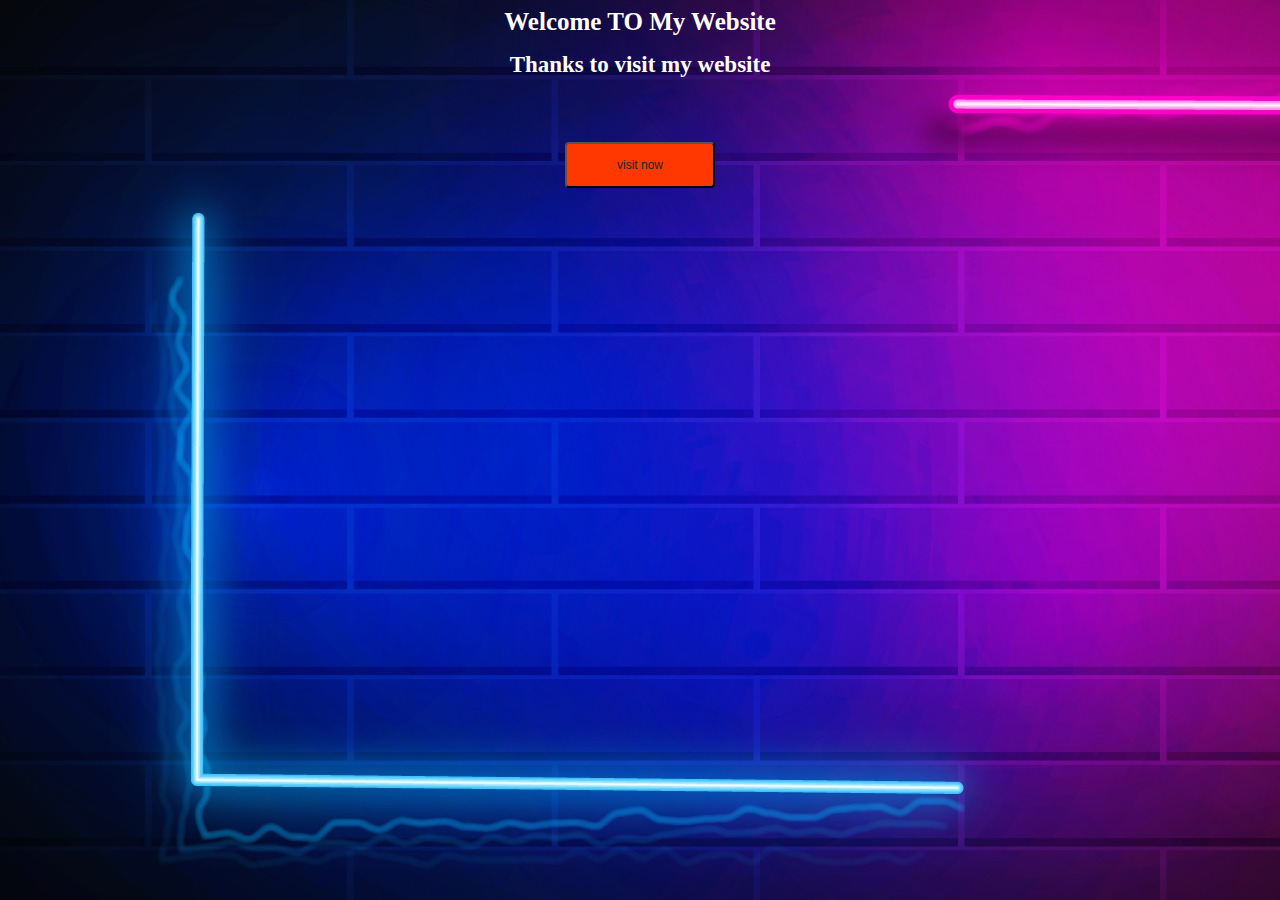
<file: index.html>
<!DOCTYPE html>
<html lang="en">


<head>
    <title>
        Adittya Basak
    </title>
    <meta charset="utf-8">
    <meta name="viewport" content="width=device-width, initial-scale=1.0">
    <link rel="icon" type="image/x-icon" href="images/Ellipse 373.png">


    <!------ Google Fonts ---------->
    <link rel="preconnect" href="https://fonts.googleapis.com">
    <link rel="preconnect" href="https://fonts.gstatic.com" crossorigin>
    <link
        href="https://fonts.googleapis.com/css2?family=Montserrat:wght@400;500;600;700&family=Roboto:wght@400;500;600;700&family=Work+Sans:wght@400;500;600;700&display=swap"
        rel="stylesheet">
    <!------ Google Fonts ---------->
    <!------ Script ---------->
    <script src="https://ajax.googleapis.com/ajax/libs/jquery/3.6.0/jquery.min.js"></script>
    <script src="index.js"></script>
    <!------ ENDS: Script ---------->


    <!-- CSS -->
    <link rel="stylesheet" href="style.css">

</head>

<body>
    <header>
        <div class="site-header">Welcome TO My Website</div>
    </header>

    <div class="site-body">Thanks to visit my website</div>
    <div class="visit-btnbox">
        <button class="visit-btn" id="visit-now">visit now</button>
    </div>
    <!-- visit-site -->
    <div class="prosses-box" id="work-prosses">
        <div class="prosses">Sorry Work in prosses</div>
        <div class="ok-btn-class">
        <button class="ok-btn" id="ok">ok</button>
        </div>
    </div>
</body>
<footer></footer>
</file>
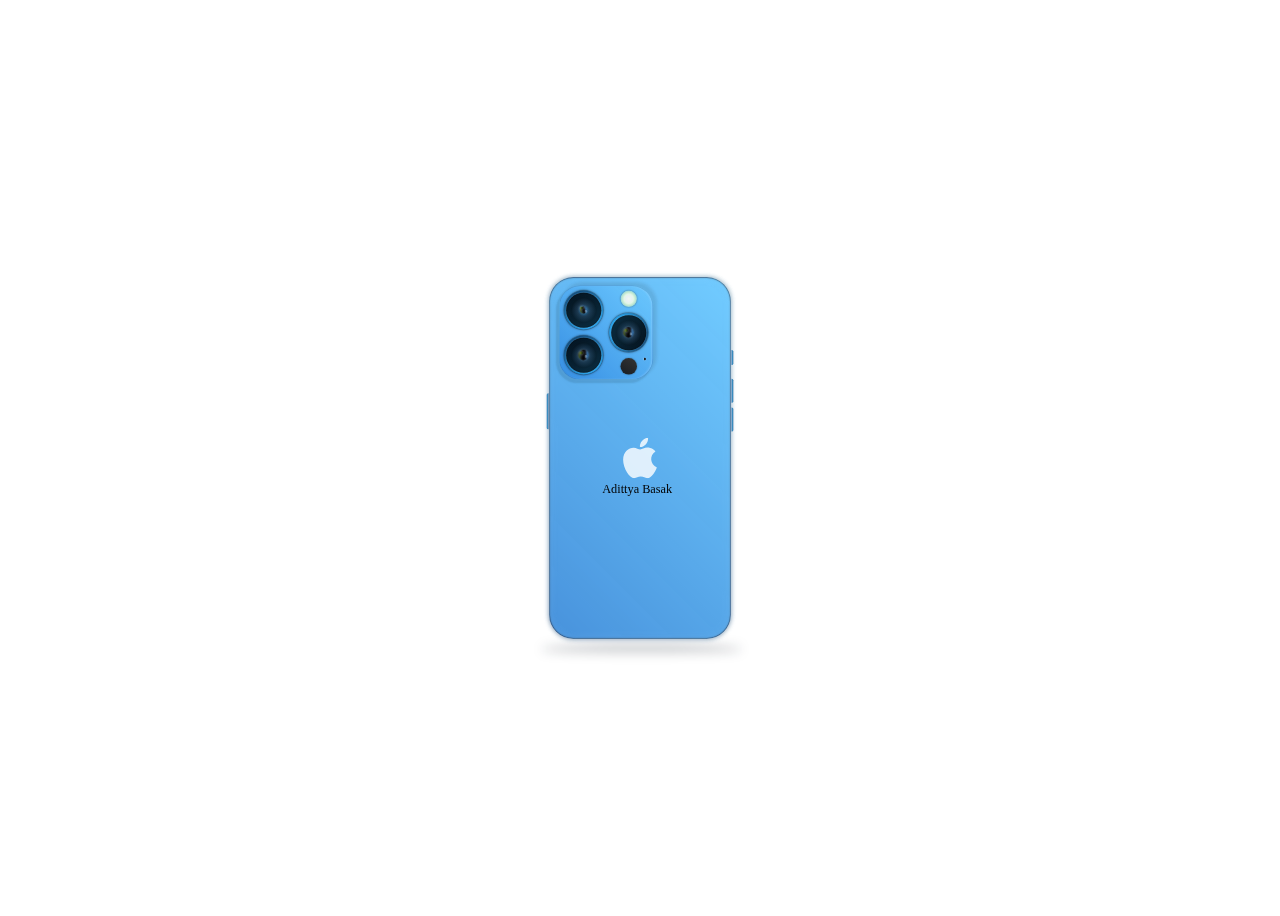
<file: .github/workflows/index.html>
<!DOCTYPE html>
<html lang="en">
<head>
    <meta charset="UTF-8">
    <meta http-equiv="X-UA-Compatible" content="IE=edge">
    <meta name="viewport" content="width=device-width, initial-scale=1.0">
    <title>Document</title>
    <!-- custom css -->
	<link href="style.css" rel="stylesheet">
</head>
<body>
    <body>
        <div class="container">
            <div class="iphone-shadow"></div>
    
            <div class="iphone-body">
                <div class="back-glass"></div>
                <div class="camera">
                    <div class="camera-firstColumn">
            
                        <div class="c1 center">
                            <div class="c11 center">
                                <div class="c1-lens"></div>
                                    <div class="lens-dot-right"></div>
                                    <div class="lens-dot-left"></div>
                            </div>
                        </div>
            
                        <div class="c1 center">
                            <div class="c11 center">
                                <div class="c2-c3-lens"></div>
                                    <div class="lens-dot-right"></div>
                                    <div class="lens-dot-left"></div>
                            </div>
                        </div>
                        
                    </div>
                    <div class="camera-secondColumn">
                        <div class="secondColumn-container">
            
                            <div class="c22"></div>
            
                            <div class="c12 center">
                                <div class="c11 center">
                                    <div class="c2-c3-lens"></div>
                                    <div class="lens-dot-right"></div>
                                    <div class="lens-dot-left"></div>
                                </div>
                            </div>
                            <div class="speaker"></div>
                            <div class="c2"></div>
                        </div>
                    </div>
                </div>
                <div class="powerb button"></div>
                <div class="volume-up button"></div>
                <div class="volume-down button"></div>
                <h1 class="name">Adittya Basak</h1>
                <div class="silentkey button"></div>
    
                <div class="logo-container">
                    <svg class="logo" xmlns="http://www.w3.org/2000/svg" width="24" height="24" viewBox="0 0 24 24" fill="white"><path d="M22 17.607c-.786 2.28-3.139 6.317-5.563 6.361-1.608.031-2.125-.953-3.963-.953-1.837 0-2.412.923-3.932.983-2.572.099-6.542-5.827-6.542-10.995 0-4.747 3.308-7.1 6.198-7.143 1.55-.028 3.014 1.045 3.959 1.045.949 0 2.727-1.29 4.596-1.101.782.033 2.979.315 4.389 2.377-3.741 2.442-3.158 7.549.858 9.426zm-5.222-17.607c-2.826.114-5.132 3.079-4.81 5.531 2.612.203 5.118-2.725 4.81-5.531z"/></svg>
                
                    
                </div>
                
            </div>
        </div>
    </body>
</body>
</html>
</file>
<file: style.css>
body {
    background-image: url("images/background.jpg");
    color: #ffff;
}

.site-header {
    display: flex;
    justify-content: center;
    font: normal normal normal 25px Poppins;
    letter-spacing: 0px;
  
    font-weight: 600;
}

.site-body {
    margin-top: 1rem;
    display: flex;
    justify-content: center;
    font: normal normal normal 23px Poppins;
    letter-spacing: 0px;
    font-weight: 600;
}

.visit-btnbox {
    margin-top: 4rem;
    display: flex;
    justify-content: center;
}

.visit-btn {
    cursor: pointer;
    font-weight: 400;
    color: #212529;
    text-align: center;
    vertical-align: middle;
    -webkit-user-select: none;
    -moz-user-select: none;
    -ms-user-select: none;
    user-select: none;
    background-color: #ff3700;
    padding: 12px 50px;
    font-size: 12px;
    line-height: 1.5;
    border-radius: 0.25rem;
    transition: color .15s ease-in-out, background-color .15s ease-in-out, border-color .15s ease-in-out, box-shadow .15s ease-in-out;
    -webkit-transition: color .15s ease-in-out, background-color .15s ease-in-out, border-color .15s ease-in-out, box-shadow .15s ease-in-out;
    -moz-transition: color .15s ease-in-out, background-color .15s ease-in-out, border-color .15s ease-in-out, box-shadow .15s ease-in-out;
    -ms-transition: color .15s ease-in-out, background-color .15s ease-in-out, border-color .15s ease-in-out, box-shadow .15s ease-in-out;
    -o-transition: color .15s ease-in-out, background-color .15s ease-in-out, border-color .15s ease-in-out, box-shadow .15s ease-in-out;
}

.prosses-box {
    position: fixed;
    width: 100%;
    left: 0;
    right: 0;
    top: 0;
    bottom: 0;
    background-color: rgba(255, 255, 255, 0.7);
    z-index: 9999;
    display: none;
}

.prosses {
    position: relative;
    top: 50%;
    margin-top: 1rem;
    display: flex;
    justify-content: center;
    font: normal normal normal 23px Poppins;
    color: #000000;
}
.ok-btn-class{
    position: relative;
    top: 50%;
    margin-top: 4rem;
    display: flex;
    justify-content: center;
}
.ok-btn{
    cursor: pointer;
    font-weight: 400;
    color: #212529;
    text-align: center;
    background-color: #ff3700;
    padding: 12px 50px;
    font-size: 12px;
    line-height: 1.5;
    border-radius: 0.25rem;
}
</file>
<file: .github/workflows/style.css>
body {
    box-sizing: border-box;
    height: 100vh;
    display: flex;
    align-items: center;
    justify-content: center;
}

.container {
    position: relative;
    padding: 50px;
    transform: scale(0.3);
}

/* iphone body */
.iphone-body {
    position: relative;
    width: 600px;
    height: 1200px;
    border-radius: 80px;
    border: 3px solid rgba(11, 11, 26, 0.553);
    outline: 0.5px solid rgba(255, 248, 248, 0.711);

    box-shadow: 0 0 15px rgba(155, 154, 154, 0.864),
        inset 0 0 5px rgba(44, 38, 38, 0.584);

    background-image: linear-gradient(45deg, rgba(61, 140, 218, 0.878), rgba(108, 201, 255, 0.922));
}

/* glass effect */
.back-glass {
    position: absolute;
    width: 100%;
    height: 100%;
    border-radius: inherit;
    background-image: linear-gradient(45deg, rgba(61, 140, 218, 0.878), rgba(108, 201, 255, 0.922));
    filter: blur(10px);
    opacity: 0.6;
}

.camera {
    position: relative;
    width: 280px;
    height: 280px;

    margin-top: 25px;
    margin-left: 30px;
    padding: 15px;
    border-radius: 70px;

    display: grid;
    grid-template-columns: 150px 150px;
    background-image: linear-gradient(45deg, rgba(51, 139, 226, 0.878), rgba(108, 201, 255, 0.922));


    box-shadow: 10px -10px 10px rgba(33, 31, 31, 0.103),
        /* outside shadow left down*/
        inset -5px 0px 5px rgba(153, 211, 255, 0.399),
        /*inside shadow left down*/
        -10px 10px 5px rgba(29, 58, 75, 0.153);
    /*outside shadow right top*/
    border: 2px solid rgba(39, 27, 27, 0.151);
}

.camera::after {
    content: "";
    position: absolute;
    width: 100%;
    height: 100%;
    border-radius: inherit;
    z-index: -1;
    top: 5px;
    right: 5px;
    border: 0.5px solid black;
    box-shadow: 0 0 20px black;
    opacity: 0.3;
}

/* center the first column in the camera */
.center {
    display: flex;
    align-items: center;
    justify-content: center;
}

.speaker {
    position: absolute;
    width: 8px;
    height: 8px;
    top: 77%;
    right: 22px;
    border-radius: 50%;
    background-image: linear-gradient(to right, #e3e3e37d, #141111ea, #141111ea, #141111ea, #141111ea, #141111ea, #141111ea, #343434, #e3e3e37d);
    box-shadow: 0 0 5px #e3e3e38b;
}

.c1,
.c12 {
    width: 130px;
    height: 130px;
    background-image: linear-gradient(150deg, rgba(5, 44, 82, 0.841), rgb(44, 178, 255));
    border-radius: 50%;
    outline: 1px solid rgba(0, 0, 0, 0.381);
    filter: blur(0.2px);
    box-shadow: 0 0 5px rgba(0, 0, 0, 0.684),
        0 0 10px rgba(0, 0, 0, 0.418);
}

.c12 {
    background-image: linear-gradient(300deg, rgba(5, 44, 82, 0.841), rgb(44, 178, 255));
}

.c2 {
    width: 55px;
    height: 55px;
    background-image: linear-gradient(33deg,
            rgba(20, 17, 17, 0.918),
            rgb(52, 52, 52));
    border-radius: 50%;
    box-shadow: 0 0 5px rgba(0, 0, 0, 0.505);
}

.c22 {
    width: 55px;
    height: 55px;
    background-image: radial-gradient(rgba(253, 255, 238, 0.918),
            rgba(245 245 245 / 92%),
            rgba(248, 255, 230, 0.86),
            rgba(235, 251, 183, 0.652),
            transparent,
            rgba(252, 255, 226, 0.841));
    border-radius: 50%;
    box-shadow: 0 0 5px rgba(0, 0, 0, 0.505);
}

.camera-firstColumn {
    display: flex;
    flex-direction: column;
    align-items: start;
    justify-content: space-between;
}

.camera-secondColumn {
    display: flex;
    flex-direction: column;
    align-items: start;
    justify-content: center;
}

.secondColumn-container {
    display: flex;
    flex-direction: column;
    align-items: center;
    justify-content: space-between;
    gap: 20px;
}

.c11 {
    position: relative;
    width: 90%;
    height: 90%;
    border-radius: inherit;
    background-image: radial-gradient(#1b283611, #1b2836ca, rgba(0, 0, 0, 0.758), rgba(0, 0, 0, 0.688), rgba(0, 0, 0, 0.942));
    box-shadow: inset 0 0 10px rgba(0, 0, 0, 0.633),
        0 0 3px rgba(255, 255, 255, 0.526);
}

.c1-lens {
    position: relative;
    width: 20%;
    height: 20%;
    border-radius: inherit;
    background-color: rgba(22, 11, 11, 0.893);
    filter: blur(1px);
    box-shadow: 0 0 5px rgba(255, 255, 255, 0.353);
    overflow: hidden;
    transform: rotate(70deg);
}

.c1-lens::after {
    content: "";
    position: absolute;
    width: 100%;
    height: 50%;
    z-index: 99;
    background-image: linear-gradient(#3a98f0aa, #53acff8d, transparent, black);
    /*color start from right */
}

.c1-lens::before {
    content: "";
    position: absolute;
    width: 100%;
    height: 50%;
    z-index: 99;
    bottom: 0;
    right: 0;
    background-image: linear-gradient(black, transparent, #7dff883a, #f3ff0a57);
    /*color start from left  */
}

.c2-c3-lens {
    position: relative;
    width: 30%;
    height: 30%;
    border-radius: inherit;
    background-color: rgba(22, 11, 11, 0.893);
    filter: blur(1px);
    box-shadow: 0 0 5px rgba(255, 255, 255, 0.353);
    overflow: hidden;
    transform: rotate(90deg);
}

.c2-c3-lens::after {
    content: "";
    position: absolute;
    width: 100%;
    height: 50%;
    z-index: 99;
    background-image: linear-gradient(#3a98f0aa, #53acff8d, transparent, black);
    /*color start from right */
}

.c2-c3-lens::before {
    content: "";
    position: absolute;
    width: 100%;
    height: 50%;
    z-index: 99;
    bottom: 0;
    right: 0;
    background-image: linear-gradient(black, transparent, #7dff883a, #f3ff0a57);
    /*color start from left  */
}

.lens-dot-right {
    position: absolute;
    width: 8%;
    height: 8%;
    border-radius: 50%;
    top: 50%;
    left: 52%;
    z-index: 9999999;
    background-image: linear-gradient(90deg, transparent, #bee1fe71, #88c2f869);
}

.lens-dot-left {
    position: absolute;
    width: 8%;
    height: 8%;
    border-radius: 50%;
    top: 40%;
    left: 40%;
    z-index: 99999999;
    background-image: linear-gradient(90deg, #f3ff0a57, #205a2561);
    box-shadow: 0 0 10px #ffffffaa;
}

.button {
    position: absolute;
    width: 6px;
    background-image: linear-gradient(to right, #2b6eb1e0, #2b88beeb, #15518de0);
    border-radius: 0 5px 5px 0;
}

.powerb {
    height: 120px;
    left: -11px;
    top: 32%;
    border-radius: 5px 0 0 5px;
}

.volume-up {
    right: -11px;
    top: 28%;
    height: 80px;
}

.volume-down {
    right: -11px;
    top: 36%;
    height: 80px;
}

.silentkey {
    right: -11px;
    top: 20%;
    height: 50px;
}

.logo {
    position: absolute;
    width: 135px;
    height: 135px;
    opacity: 0.8;

    top: 50%;
    left: 50%;
    transform: translate(-50%, -50%);
}

.iphone-shadow {
    position: absolute;
    width: 110%;
    height: 30px;
    border-radius: 100%;

    bottom: 1px;
    left: -30px;

    transform: rotateX(30deg);
    transform: rotateY(30deg);

    background-image: linear-gradient(to top, rgba(35, 40, 34, 0.096), rgba(5, 16, 35, 0.367));
    filter: blur(20px);
    z-index: -1;
}


.name {
    position: relative;
    top: 26%;
    left: 29%;
    color: black;
    font: normal normal normal 41px Poppins;
    font-family: cursive;
}
</file>
